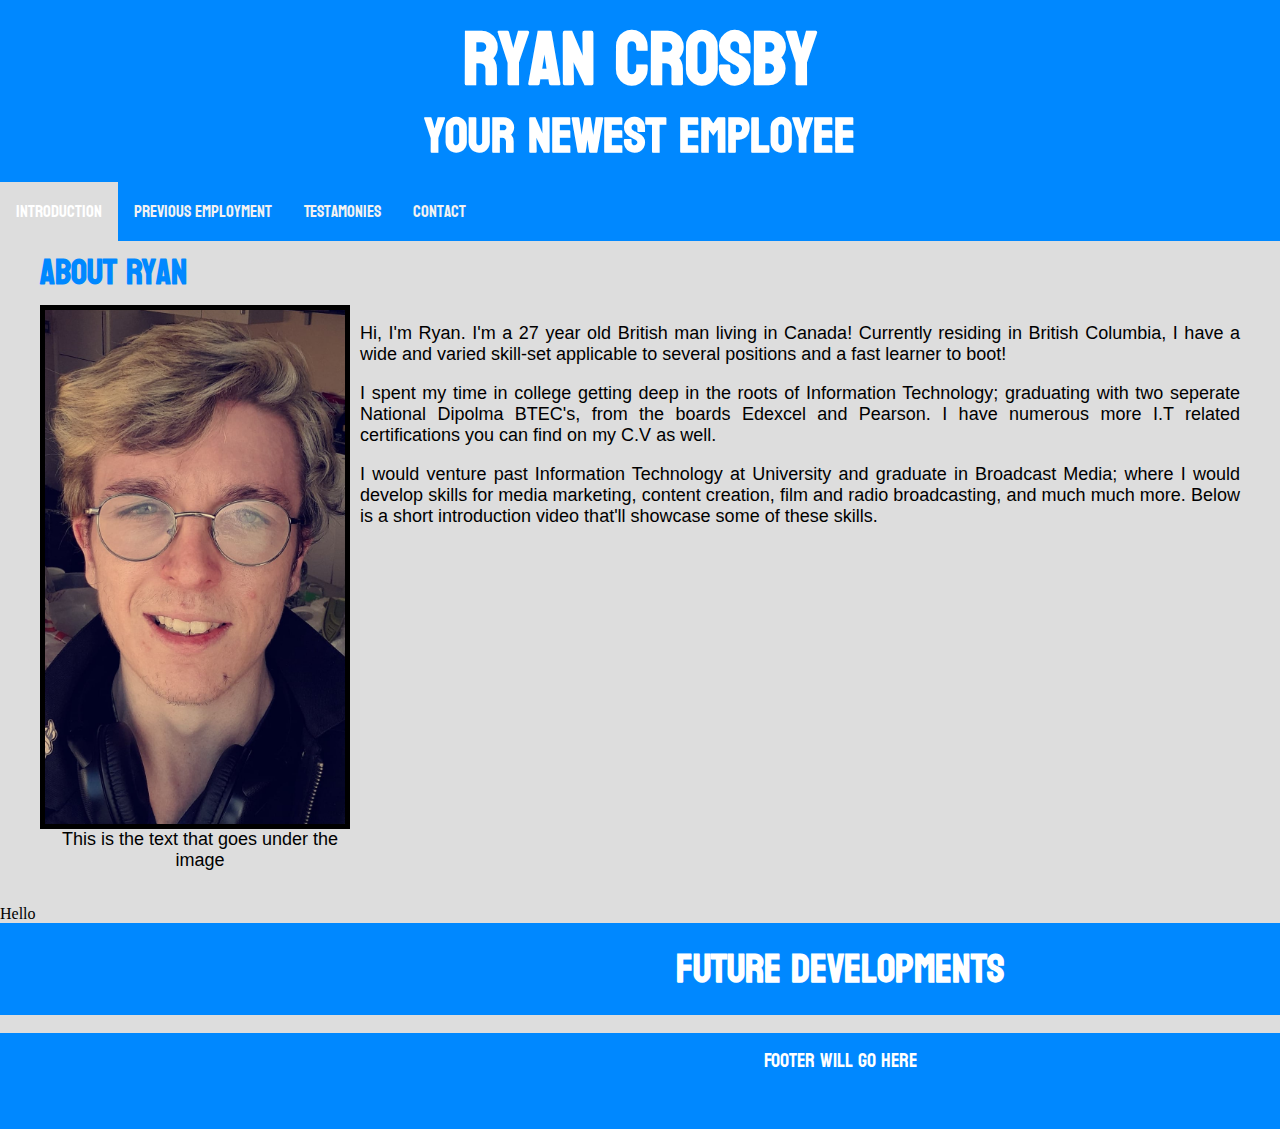
<file: build.html>
<!DOCTYPE html>
<html>
<head>
	<meta charset="utf-8">
	<meta name="viewport" content="width=device-width, initial-scale=1">
	<link rel="icon" href="img/favicon-32x32.png">
	<link rel="preconnect" href="https://fonts.googleapis.com">
<link rel="preconnect" href="https://fonts.gstatic.com" crossorigin>
<link href="https://fonts.googleapis.com/css2?family=Koulen&display=swap" rel="stylesheet">
	<link rel="stylesheet" type="text/css" href="css/buildcss.css">
	<title>Ryans Job Box</title>
</head>

<body>
	

	<!-- HEADER ELEMENT -->
	<header>
		
		<h1>Ryan Crosby</h1>
		<h2>Your Newest Employee</h2>
	</header>

  <div class="topnav">
      <a class="active" href="./index.html">Introduction</a>
      <a href="./jobs.html">Previous Employment</a>
      <a href="./skills.html">Testamonies</a> <!-- skills now testamonies -->
      <a href="./contact.html">Contact</a>
  </div>


	<!-- MAIN ELEMENT -->
	<main>
	<h2 class="title">About Ryan</h2>
		<div class="container">
			<div class="left">
				
				<img src="img/ryan.png" alt="Ryan" class="image1">
				
				<p class="underimage">This is the text that goes under the image</p>				

			</div>
			<div class="right">
				<p class=first>
						Hi, I'm Ryan. I'm a 27 year old British man living in Canada! Currently residing in British Columbia, I have a wide and varied skill-set applicable to several positions and a fast learner to boot!
					</p>
					<p>
						I spent my time in college getting deep in the roots of Information Technology; graduating with two seperate National Dipolma BTEC's, from the boards Edexcel and Pearson. I have numerous more I.T related certifications you can find on my C.V as well.
					</p>
					<p>
						 I would venture past Information Technology at University and graduate in Broadcast Media; where I would develop skills for media marketing, content creation, film and radio broadcasting, and much much more. Below is a short introduction video that'll showcase some of these skills.
			</div>
		</div>
	</main>
Hello

<!-- FOOTER ELEMENT -->
	<footer>
		<h2 class="mid">Future Developments</h2>
	</footer>

	<br>

	<footer>
		Footer will go here
	</footer>

</body>
</html>
</file>
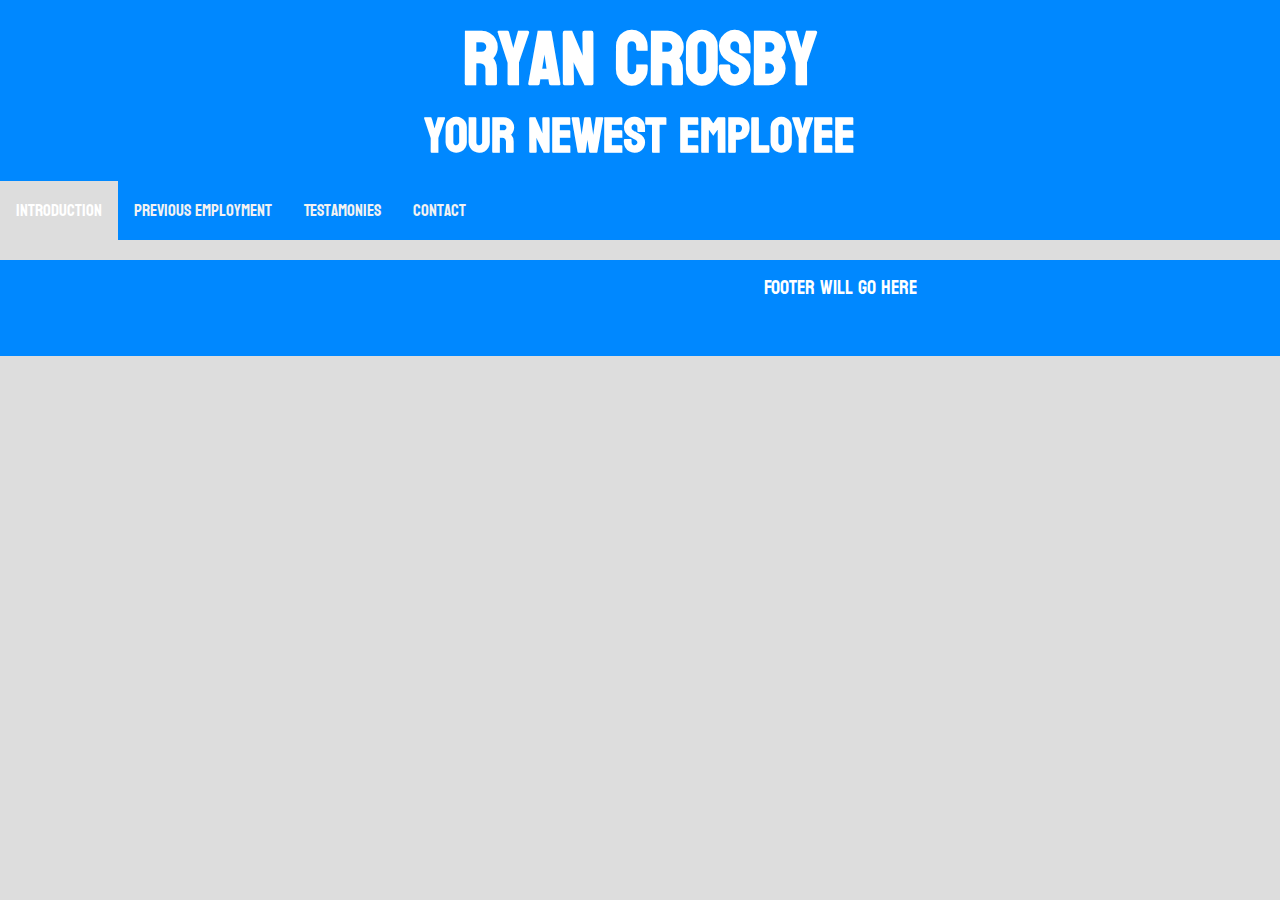
<file: contact.html>
<!DOCTYPE html>
<html>
<head>
  <meta charset="utf-8">
  <meta name="viewport" content="width=device-width, initial-scale=1">
  <link rel="icon" href="img/favicon-32x32.png">
  <link rel="preconnect" href="https://fonts.googleapis.com">
<link rel="preconnect" href="https://fonts.gstatic.com" crossorigin>
<link href="https://fonts.googleapis.com/css2?family=Koulen&display=swap" rel="stylesheet">
  <link rel="stylesheet" type="text/css" href="css/ryan.css">
    <!-- <link rel="stylesheet" type="text/css" href="css/contact.css"> -->
  <title>Ryans Job Box</title>
</head>
<body>
  

  <!-- HEADER ELEMENT -->
  <header>
    
    <h1>Ryan Crosby</h1>
    <h2>Your Newest Employee</h2>
  </header>

  <div class="topnav">
      <a class="active" href="./index.html">Introduction</a>
      <a href="./jobs.html">Previous Employment</a>
      <a href="./skills.html">Testamonies</a> <!-- skills now testamonies -->
      <a href="./contact.html">Contact</a>
  </div>


  <!-- MAIN ELEMENT -->
  <main>
    



  </main>



<!-- FOOTER ELEMENT -->
   <footer>
    Footer will go here
  </footer>

</body>
</html>
</file>
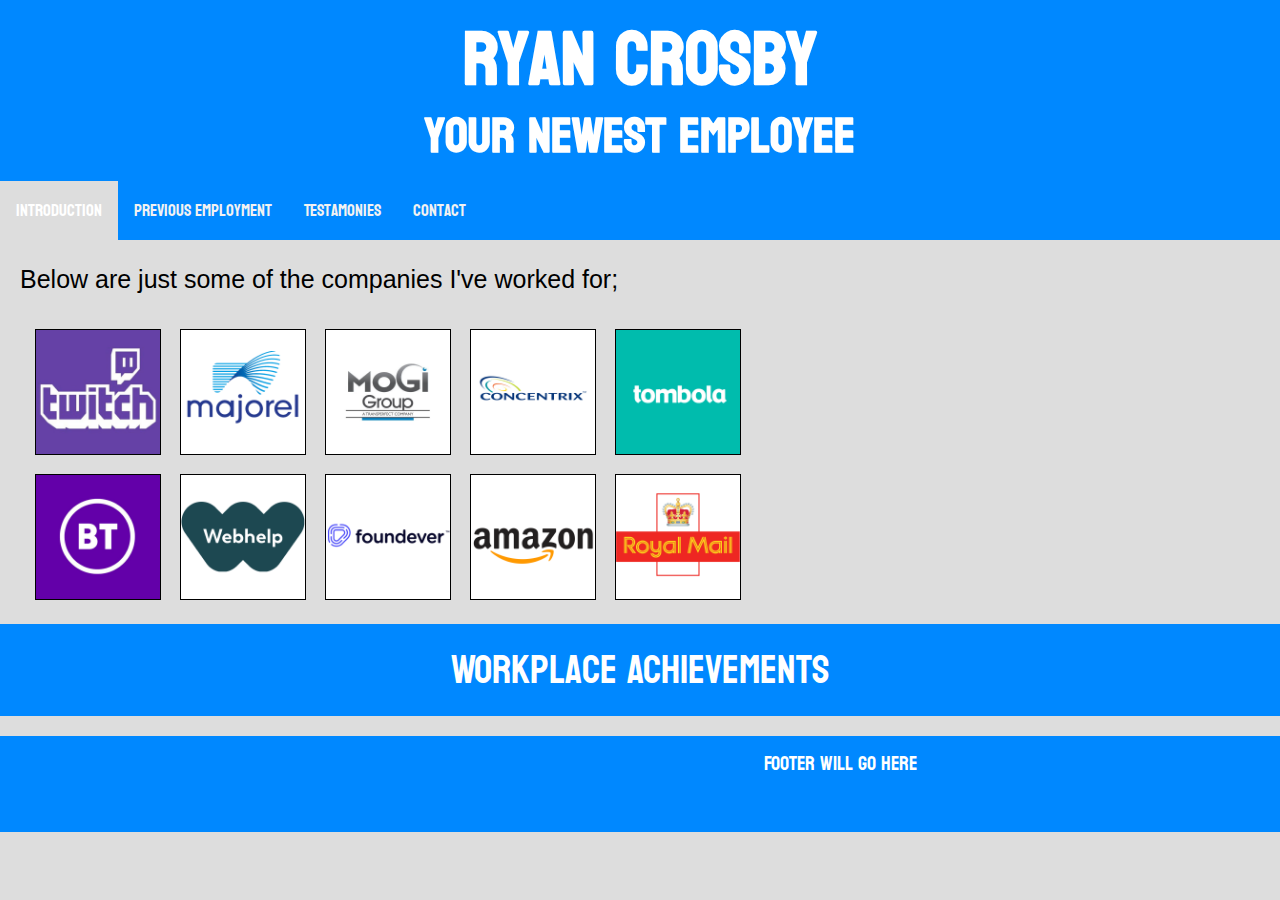
<file: jobs.html>
<!DOCTYPE html>
<html>
<head>
	<meta charset="utf-8">
	<meta name="viewport" content="width=device-width, initial-scale=1">
	<link rel="icon" href="img/favicon-32x32.png">
	<link rel="preconnect" href="https://fonts.googleapis.com">
<link rel="preconnect" href="https://fonts.gstatic.com" crossorigin>
<link href="https://fonts.googleapis.com/css2?family=Koulen&display=swap" rel="stylesheet">
	<link rel="stylesheet" type="text/css" href="css/ryan.css">
	<title>Ryans Job Box</title>
</head>
<body>
	<!-- HEADER ELEMENT -->
	<header>
		
		<h1>Ryan Crosby</h1>
		<h2>Your Newest Employee</h2>
	</header>

  <div class="topnav">
      <a class="active" href="./index.html">Introduction</a>
      <a href="./jobs.html">Previous Employment</a>
      <a href="./skills.html">Testamonies</a> <!-- skills now testamonies -->
      <a href="./contact.html">Contact</a>
  </div>



	<p class="jobs">Below are just some of the companies I've worked for;</p>
				<div class="compics">		
					<a target="_blank" href="https://www.twitch.tv/p/en/company/"><img src="img/twitch.png"  alt="Twitch.tv" class="twt"></a>

					<a target="_blank" href="https://www.majorel.com"><img src="img/majorel.png" alt="Majorel" class="twt"></a>

					<a target="_blank" href="https://mogi-group.com/about/company-culture/"><img src="img/mogi.png" alt="MoGi Group" class="twt"></a>

					<a target="_blank" href="https://www.concentrix.com/what-we-do/"><img src="img/concentrix.png" alt="Concentrix" class="twt"></a>

					<a target="_blank" href="https://www.tombola.co.uk/about-tombola-bingo"><img src="img/tombola.png" alt="Tombola Bingo" class="twt"> <br></a>

					<a target="_blank" href="https://www.bt.com/about/bt"><img src="img/bt.png" alt="British Telecom" class="twt"></a>

					<a target="_blank" href="https://webhelp.com/what-we-do/"><img src="img/webhelp.png" alt="WEBHELP" class="twt"></a>

					<a target="_blank" href="https://foundever.com/about/who-we-are/"><img src="img/foundever.png" alt="Foundever" class="twt"></a>

					<a target="_blank" href="https://www.aboutamazon.com/about-us"><img src="img/amazon.png" alt="Amazon" class="twt"></a>

					<a target="_blank" href="https://jobs.royalmailgroup.com/content/About-Us/?locale=en_GB"><img src="img/royalmail.png" alt="Royal Mail" class="twt"></a>
				</div>




				<div class="skillsbr">		
					<p class="ryanskills">Workplace Achievements</p>
				</div>

				


				
			</div>

  					<div>
				</div>
			</div>

				


	<!-- MAIN ELEMENT -->
	<main>


	</main>

<!-- FOOTER ELEMENT -->
	<footer>
		Footer will go here
	</footer>

</body>
</html>
</file>
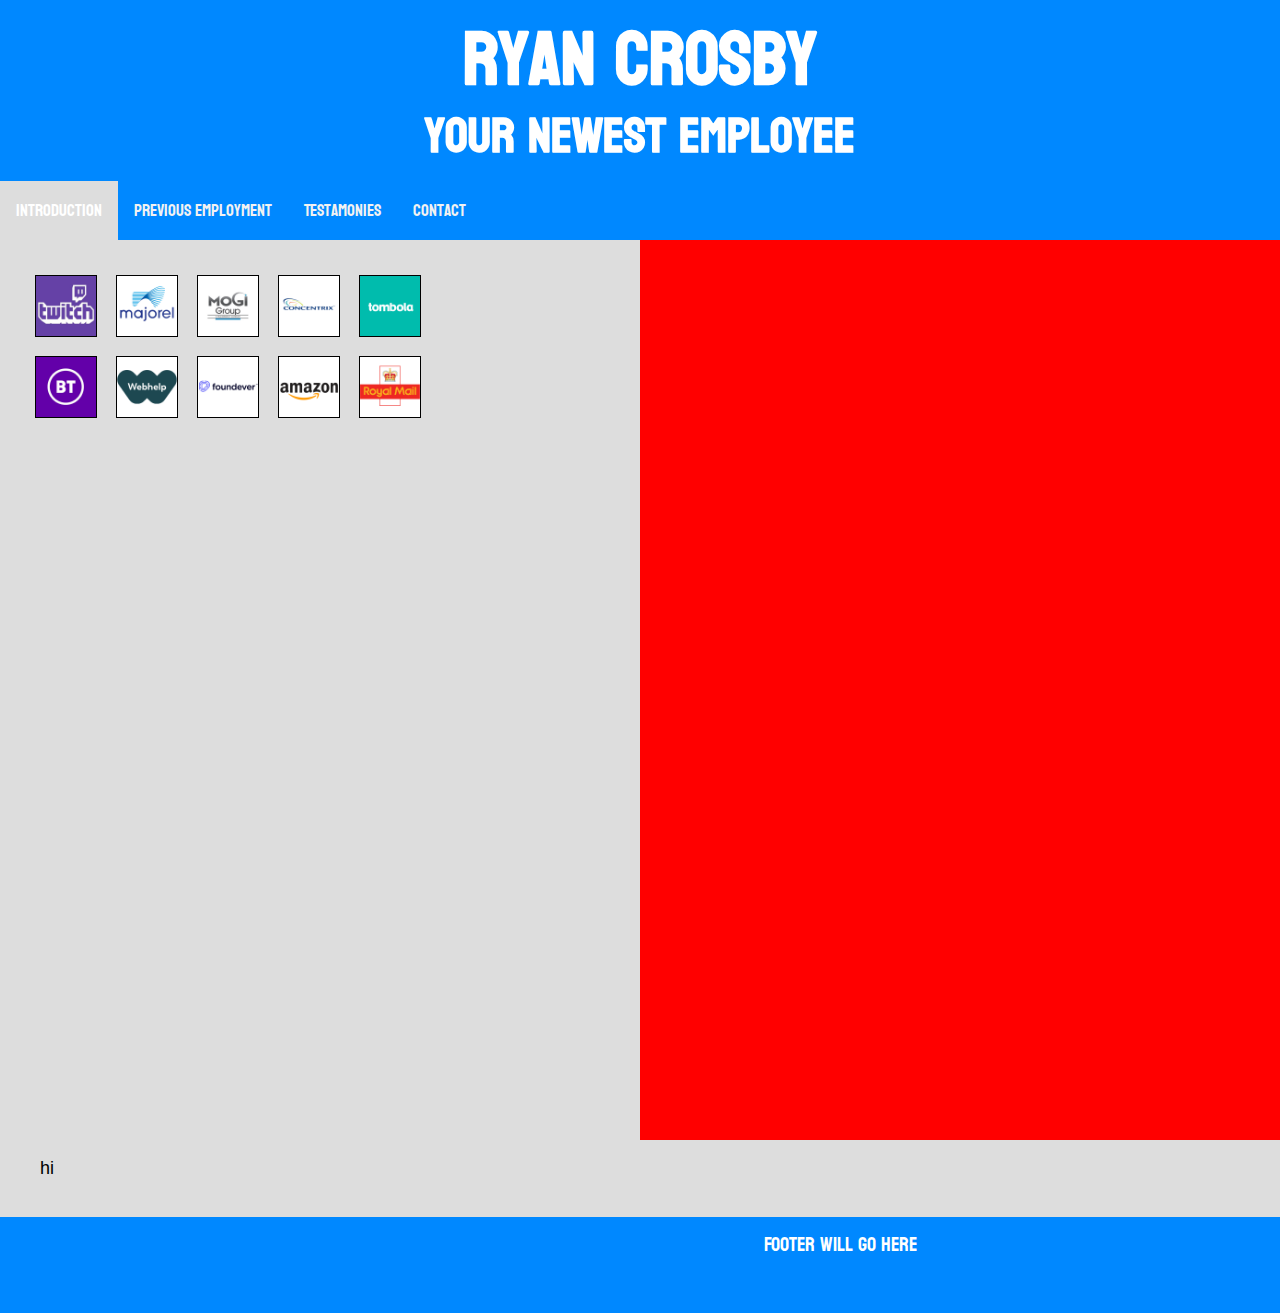
<file: skills.html>
<!DOCTYPE html>
<html>
<head>
	<meta charset="utf-8">
	<meta name="viewport" content="width=device-width, initial-scale=1">
	<link rel="icon" href="img/favicon-32x32.png">
	<link rel="preconnect" href="https://fonts.googleapis.com">
<link rel="preconnect" href="https://fonts.gstatic.com" crossorigin>
<link href="https://fonts.googleapis.com/css2?family=Koulen&display=swap" rel="stylesheet">
	<link rel="stylesheet" type="text/css" href="css/ryan.css">
	<title>Ryans Job Box</title>
</head>
<body>
	<!-- HEADER ELEMENT -->
	<header>
		
		<h1>Ryan Crosby</h1>
		<h2>Your Newest Employee</h2>
	</header>

  <div class="topnav">
      <a class="active" href="./index.html">Introduction</a>
      <a href="./jobs.html">Previous Employment</a>
      <a href="./skills.html">Testamonies</a> <!-- skills now testamonies -->
      <a href="./contact.html">Contact</a>
  </div>


  <div class="container">
					<div class="left">
						<div class="compics">		
					<a target="_blank" href="https://www.twitch.tv/p/en/company/"><img src="img/twitch.png"  alt="Twitch.tv" class="twt"></a>

					<a target="_blank" href="https://www.majorel.com"><img src="img/majorel.png" alt="Majorel" class="twt"></a>

					<a target="_blank" href="https://mogi-group.com/about/company-culture/"><img src="img/mogi.png" alt="MoGi Group" class="twt"></a>

					<a target="_blank" href="https://www.concentrix.com/what-we-do/"><img src="img/concentrix.png" alt="Concentrix" class="twt"></a>

					<a target="_blank" href="https://www.tombola.co.uk/about-tombola-bingo"><img src="img/tombola.png" alt="Tombola Bingo" class="twt"> <br></a>

					<a target="_blank" href="https://www.bt.com/about/bt"><img src="img/bt.png" alt="British Telecom" class="twt"></a>

					<a target="_blank" href="https://webhelp.com/what-we-do/"><img src="img/webhelp.png" alt="WEBHELP" class="twt"></a>

					<a target="_blank" href="https://foundever.com/about/who-we-are/"><img src="img/foundever.png" alt="Foundever" class="twt"></a>

					<a target="_blank" href="https://www.aboutamazon.com/about-us"><img src="img/amazon.png" alt="Amazon" class="twt"></a>

					<a target="_blank" href="https://jobs.royalmailgroup.com/content/About-Us/?locale=en_GB"><img src="img/royalmail.png" alt="Royal Mail" class="twt"></a>
				</div>

					</div>

					<div class="right">
						
					</div>
		</div>
	
	<!-- MAIN ELEMENT -->
	<main>

		<p>hi</p>

	</main>

<!-- FOOTER ELEMENT -->
	<footer>
		Footer will go here
	</footer>

</body>
</html>
</file>
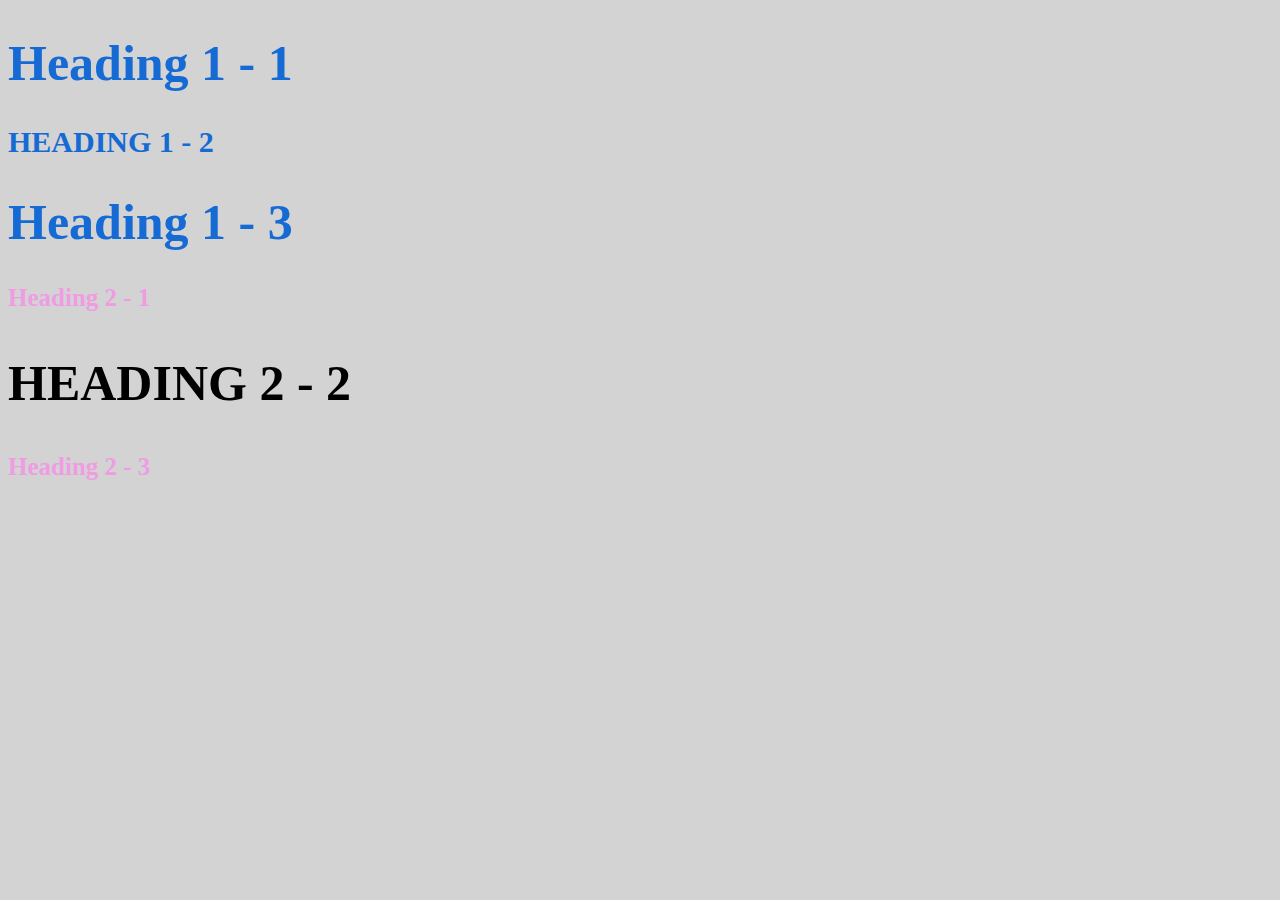
<file: style-test.html>
<!DOCTYPE html>
<html>
<head>
	<meta charset="utf-8">
	<meta name="viewport" content="width=device-width, initial-scale=1">
	<title>Style test</title>
	<link rel="stylesheet" type="text/css" href="css/test.css">

</head>
<body>

	<h1 class="big"><span>Heading 1 - 1</span></h1>
	<h1 class="uppercase">Heading 1 - 2</h1>
	<h1 class="big">Heading 1 - 3</h1>
	<h2>Heading 2 - 1</h1>
	<h2 class="big uppercase">Heading 2 - 2</h1>
	<h2>Heading 2 - 3</h1>

	

</body>
</html>
</file>
<file: css/buildcss.css>
body {
	background-color: #ddd;
	margin: 0;
}

header {
text-align: center;
background-color: #08F;
padding-bottom: 1px;
padding-top: 10px;
color: white;
font-family: 'Koulen', sans-serif;
font-size: 45px;
margin-bottom: 0px;
}

header h1{
color: white;
font-family: 'Koulen', sans-serif;
font-size: 75px;
line-height: 0px;
font-kerning: none;
}

header h2{
color: white;
font-family: 'Koulen', sans-serif;
font-size: 50px;
padding-bottom: -20px;
margin-top: -20px;
font-kerning: none;
}

main {
	max-width: 1600px;
	margin: 0px 40px;
	margin-bottom: 0px;
    padding: 0px 0px 0px 0px;
}

/* Add a black background color to the top navigation */
.topnav {
  background-color: #08F;
  overflow: hidden;
}

/* Style the links inside the navigation bar */
.topnav a {
  float: left;
  color: #f2f2f2;
  text-align: center;
  padding: 14px 16px;
  text-decoration: none;
  font-size: 17px;
  font-family: 'Koulen', sans-serif
}

/* Change the color of links on hover */
.topnav a:hover {
  background-color: #ddd;
  color: black;
}

/* Add a color to the active/current link */
.topnav a.active {
  background-color: #ddd;
  color: white;
}

h2.title {
	font-size: 35px;
}

h2 {
color: #08F;
font-size: 30px;
font-family: 'Koulen', sans-serif;
padding: 0px;
margin: 0px;
}

.container {
  width: 100%;
  height: 600px;
  display: flex;
}

.left {
  flex: 10%;
  background-color: #ddd;
  margin-bottom: 0;
}

.right {
  flex: 90%;
  background-color: #ddd;
  margin-bottom: 0;
}

.image1 {
	display: block;
	width: 300px;
	border: black;
	border-style: solid;
	border-width: 5px;
	float: left; 
  	margin-right: 10px;
 	margin-top: 0px;
}

.underimage {
	text-align: center;
}

p {
font-size: 18px;
font-family: sans-serif;
text-align: justify;
}

h2.mid {
	font-size: 40px;
	color: white;
	text-align: center;
	max-width: 1095px;
	margin-bottom: -40px;
}


footer {
	max-width: 1600px;
	background-color: #08F; 
	text-align: center;
	font-size: 20px;
	padding-left: 400px;
	padding-bottom: 50px;
	padding-top: 10px;
	margin: 0;
	color: white;
	font-family: 'Koulen', sans-serif;
}
</file>
<file: css/ryan.css>
body {
	background-color: #ddd;
	margin: 0;
}

header {
text-align: center;
background-color: #08F;
padding-bottom: 0px;
padding-top: 10px;
color: white;
font-family: 'Koulen', sans-serif;
font-size: 45px;
}


header h1{
color: white;
font-family: 'Koulen', sans-serif;
font-size: 75px;
line-height: 0px;
font-kerning: none;
}

header h2{
color: white;
font-family: 'Koulen', sans-serif;
font-size: 50px;
padding-bottom: -20px;
margin-top: -20px;
font-kerning: none;
}

main {
	max-width: 1500px;
	margin: 0px 40px;
  padding: 0px 20px 20px 0px;
}

.twt {
	height: auto;
	max-width: 10%;
	margin-left: 15px;
	border: black 1px;
	border-style: solid;
	object-fit: scale-down;
	margin-top: 15px;
}

.center {
	display: block;
	width: 300px;
	border: black;
	border-style: solid;
	border-width: 5px;
	float: left; 
  margin-right: 10px;
  margin-top: 0;
}

.underimage {
	clear: left;
}


h2 {
color: #08F;
font-size: 30px;
font-family: 'Koulen', sans-serif;
padding: 0px;
margin: 0px;
}

p {
font-size: 18px;
font-family: sans-serif;
text-align: justify;
}

h2.title {
	font-size: 35px;
}

footer {
	max-width: 1500px;
	background-color: #08F; 
	text-align: center;
	font-size: 20px;
	padding-left: 400px;
	padding-bottom: 50px;
	padding-top: 10px;
	margin: 0;
	color: white;
	font-family: 'Koulen', sans-serif;
}


p.second {
	text-align: justify-all;
}



/* Add a black background color to the top navigation */
.topnav {
  background-color: #08F;
  overflow: hidden;
}

/* Style the links inside the navigation bar */
.topnav a {
  float: left;
  color: #f2f2f2;
  text-align: center;
  padding: 14px 16px;
  text-decoration: none;
  font-size: 17px;
  font-family: 'Koulen', sans-serif
}

/* Change the color of links on hover */
.topnav a:hover {
  background-color: #ddd;
  color: black;
}

/* Add a color to the active/current link */
.topnav a.active {
  background-color: #ddd;
  color: white;
}

h2.mid {
	font-size: 40px;
	color: white;
	text-align: center;
	max-width: 1095px;
	margin-bottom: -40px;
}

ul {
font-size: 18px;
font-family: sans-serif;
text-align: justify;
margin-left: 20px;
}

p.third {
margin-left: 20px;
max-width: 1500px;

}

p.jobs {
	margin-left: 20px;
	margin-bottom: 0;
	font-size: 25px;
}

.compics {
	max-width: 1500px;
	padding: 20px;
}

.skillsbr {
	background-color: #08F;
	padding: 10px;
}

.ryanskills {
	font-family: 'Koulen';
	font-size: 40px;
	text-align: center;
	color: white;
	margin: 0;
}

.sktxt {
	margin-left: 20px;
}

.sklst {
	display: inline-block;
}

.scrollbt {
	max-width: 10%;
	border: solid;
	border-width: 1px;
	margin-left: 25px;


}

.scrollwb {
	max-width: 10%;
	border: solid;
	border-width: 1px;
	margin-left: 30px;

}

.container {
  width: 100%;
  height: 100vh;
  display: flex;
}

.left {
  flex: 50%;
  background-color: #ddd;

}

.right {
  flex: 50%;
  background-color: red;
}
</file>
<file: css/contact.css>
/* Style inputs with type="text", select elements and textareas */
input[type=text], select, textarea {
  width: 100%; /* Full width */
  padding: 12px; /* Some padding */ 
  border: 1px solid #ccc; /* Gray border */
  border-radius: 4px; /* Rounded borders */
  box-sizing: border-box; /* Make sure that padding and width stays in place */
  margin-top: 6px; /* Add a top margin */
  margin-bottom: 16px; /* Bottom margin */
  resize: vertical /* Allow the user to vertically resize the textarea (not horizontally) */
}

/* Style the submit button with a specific background color etc */
input[type=submit] {
  background-color: #04AA6D;
  color: white;
  padding: 12px 20px;
  border: none;
  border-radius: 4px;
  cursor: pointer;
}

/* When moving the mouse over the submit button, add a darker green color */
input[type=submit]:hover {
  background-color: #45a049;
}

/* Add a background color and some padding around the form */
.container {
  border-radius: 5px;
  background-color: #f2f2f2;
  padding: 20px;
}
</file>
<file: css/test.css>
body{ background-color: lightgrey; }

h1{ font-size: 30px; 
	color: #166AD4; }

h2{ font-size: 25px;
	color: #EF9CE3; }

.big{ font-size: 50px; }

.uppercase{ text-transform: uppercase; }

.big.uppercase{ color: black; }
</file>
